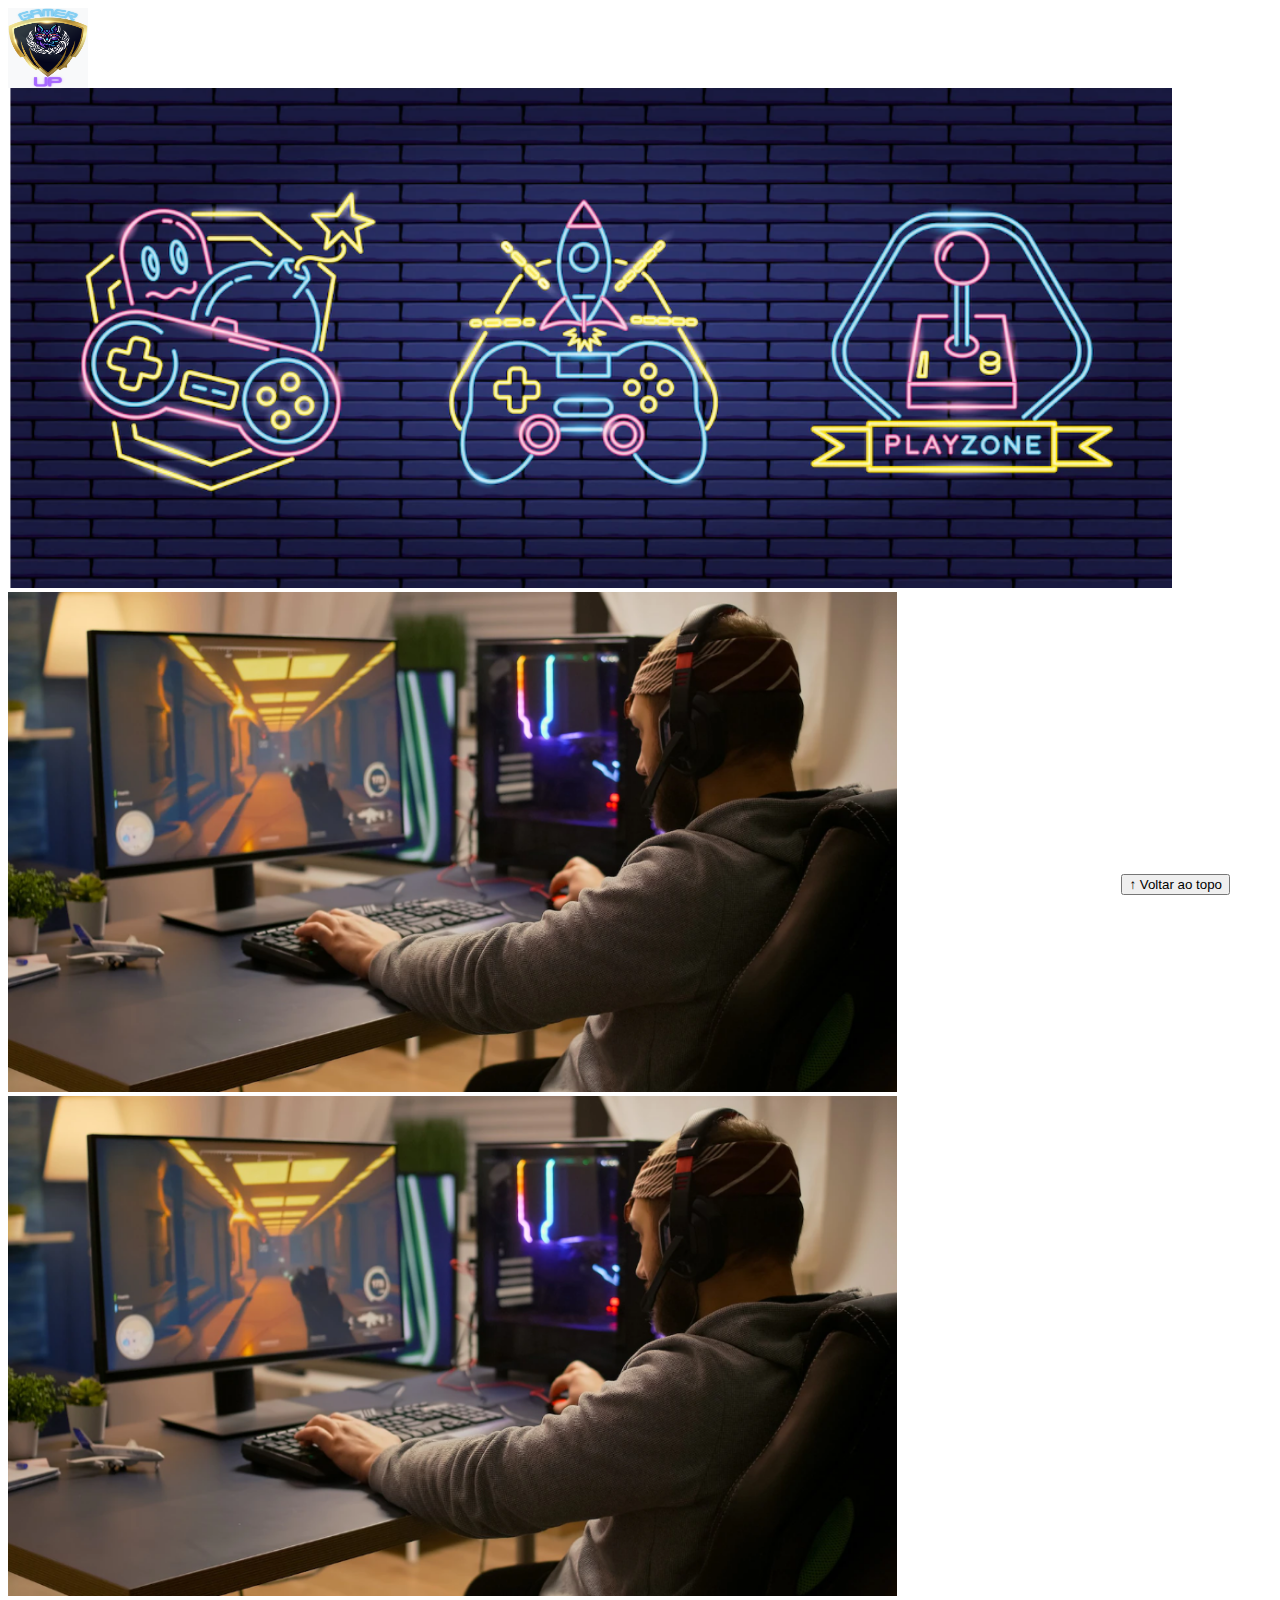
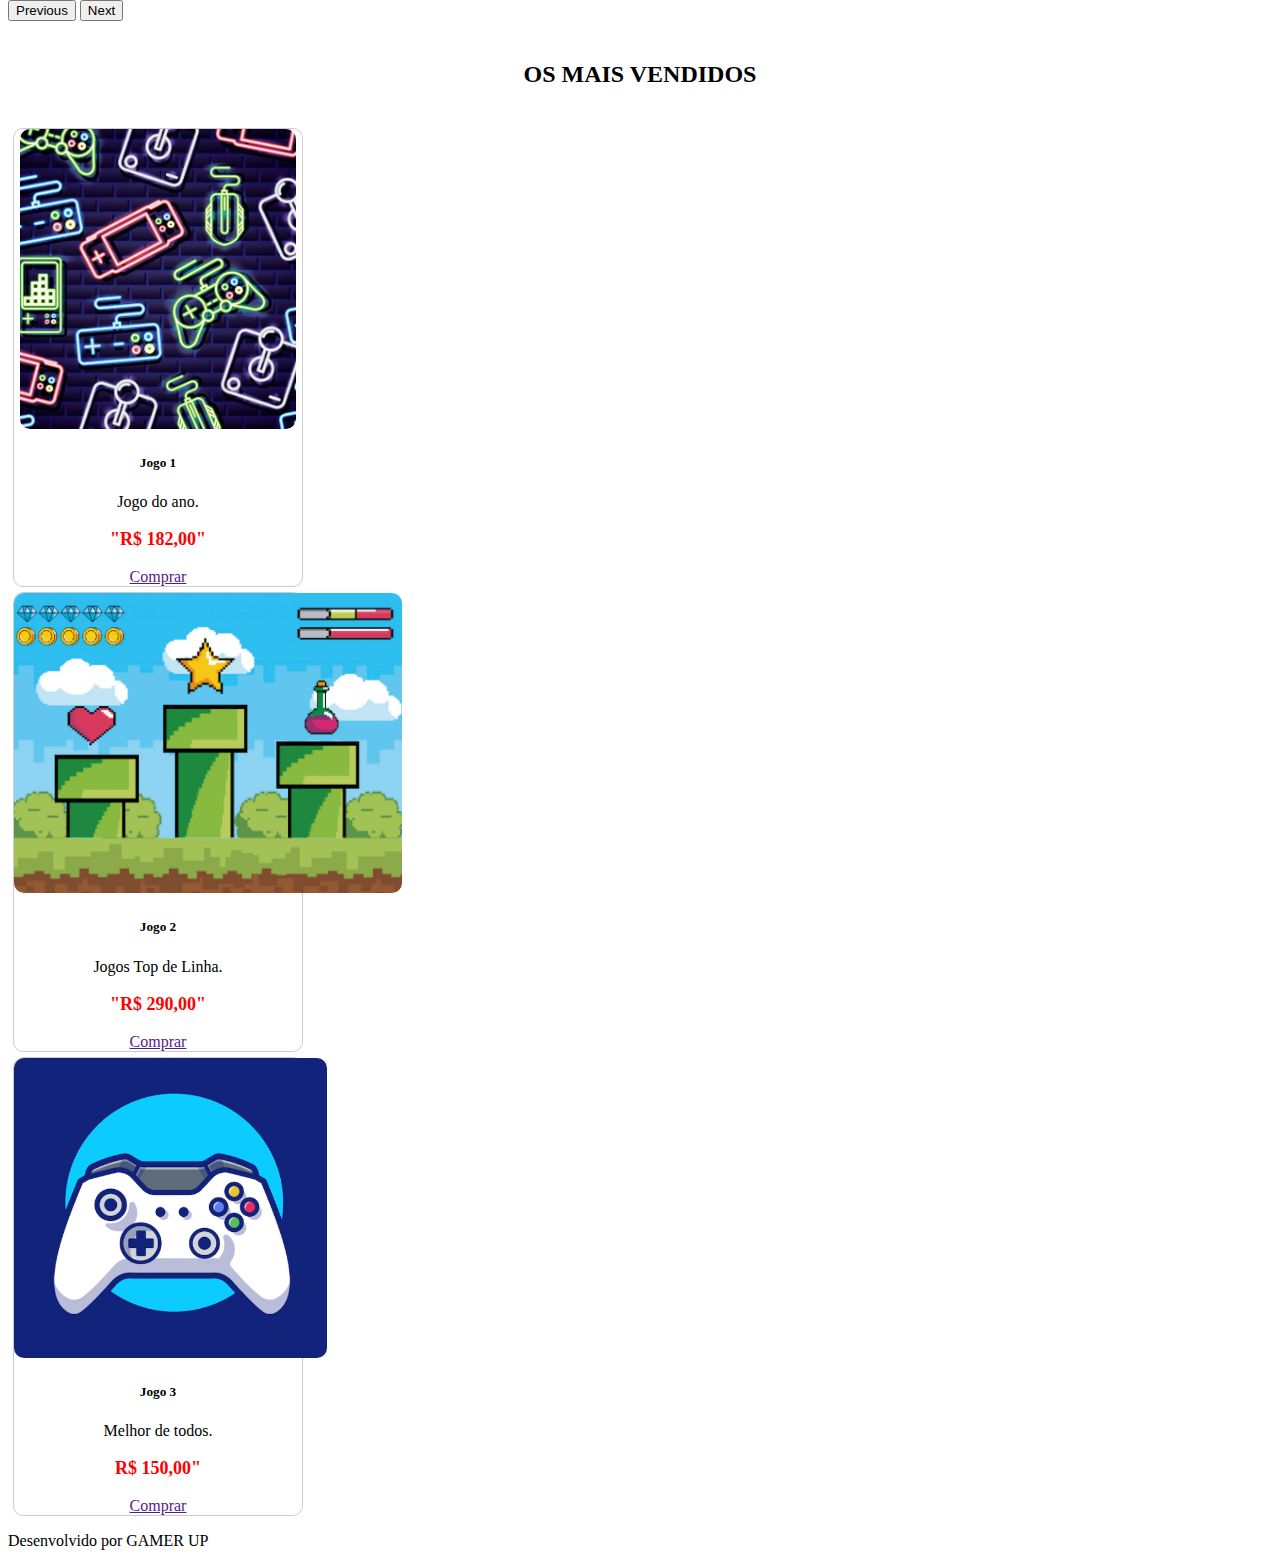
<file: index.html>
<!DOCTYPE html>
<html lang="pt-br">

<head>
  <meta charset="UTF-8">
  <meta http-equiv="X-UA-Compatible" content="IE=edge">
  <meta name="viewport" content="width=device-width, initial-scale=1.0">
  <title>GAMER UP</title>

  <link href="https://cdn.jsdelivr.net/npm/bootstrap@5.2.2/dist/css/bootstrap.min.css" rel="stylesheet"
    integrity="sha384-Zenh87qX5JnK2Jl0vWa8Ck2rdkQ2Bzep5IDxbcnCeuOxjzrPF/et3URy9Bv1WTRi" crossorigin="anonymous">

  <link rel="stylesheet" href="css/estilo.css">



</head>

<body>
  <header>
      <nav class="navbar navbar-expand-lg bg-body-tertiary">
          <div class="container-fluid">
               <div class="collapse navbar-collapse" id="navbarSupportedContent" href="index.html"><img src="img/logo2.png">
                  <ul class="navbar-nav me-auto mb-2 mb-lg-0">
                      <li class="nav-item">
                          <a class="nav-link active" aria-current="page" href="#">Promoções</a>
                      </li>
                      <li class="nav-item">
                          <a class="nav-link" href="#">Console</a>
                      </li>
                      <li class="nav-item">
                          <a class="nav-link" href="#">Jogos</a>
                      </li>
                      <li class="nav-item">
                          <a class="nav-link" href="#">Login</a>
                      </li>
                  </ul>
                  <form class="d-flex" role="search">
                      <input class="form-control me-2" type="search" placeholder="Search" aria-label="Search">
                      <button class="btn btn-outline-success" type="submit">Search</button>
                  </form>
              </div>
          </div>
      </nav>

  </header>

  <main>



    <section id="section-banners" class="container-fluid">

        <div id="carouselExample" class="carousel slide">
            <div class="carousel-inner">
                <div class="carousel-item active">
                    <img src="img/banner1.PNG" class="d-block w-100" alt="Venha comprar na nossa Loja">
                </div>
                <div class="carousel-item">
                    <img src="img/banner2.PNG" class="d-block w-100" alt="Promoção de produtos">
                </div>
                <div class="carousel-item">
                    <img src="img/banner2.PNG" class="d-block w-100" alt="Várias novidades de produtos">
                </div>
            </div>
            <button class="carousel-control-prev" type="button" data-bs-target="#carouselExample" data-bs-slide="prev">
                <span class="carousel-control-prev-icon" aria-hidden="true"></span>
                <span class="visually-hidden">Previous</span>
            </button>
            <button class="carousel-control-next" type="button" data-bs-target="#carouselExample" data-bs-slide="next">
                <span class="carousel-control-next-icon" aria-hidden="true"></span>
                <span class="visually-hidden">Next</span>
            </button>
        </div>
      

    </section>
    <section id="section-vendidos" class="container-fluid">

        <h2>OS MAIS VENDIDOS</h2>
        <div class="card-group">
            <div class="card" style="width: 18rem;">
                <img src="img/jogo1.PNG" class="card-img-top" alt="...">
                <div class="card-body">
                    <h5 class="card-title">Jogo 1</h5>
                    <p class="card-text">Jogo do ano.</p>
                    <p class="preco">"R$ 182,00"</p>
                    <a class="btn btn-primary" href="" role="button">Comprar</a>
                </div>
            </div>

            <div class="card" style="width: 18rem;">
                <img src="img/jogo2.PNG" class="card-img-top" alt="...">
                <div class="card-body">
                    <h5 class="card-title">Jogo 2</h5>
                    <p class="card-text">Jogos Top de Linha.</p>
                    <p class="preco">"R$ 290,00"</p>
                    <a class="btn btn-primary" href="" role="button">Comprar</a>
                </div>
            </div>

            <div class="card" style="width: 18rem;">
                <img src="img/jogo3.PNG" class="card-img-top" alt="...">
                <div class="card-body">
                    <h5 class="card-title">Jogo 3</h5>
                    <p class="card-text">Melhor de todos.</p>
                    <p class="preco">R$ 150,00"</p>
                    <a class="btn btn-primary" href="" role="button">Comprar</a>
                </div>
            </div>
        </div>
    </section>


  </main>

  <footer>
    <p> Desenvolvido por GAMER UP</p>
  </footer>

  <button id="voltar-topo" type="button" class="btn btn-outline-primary" onclick="topo()">&uarr; Voltar ao topo</button>

  <script src="js/script.js"></script>
  <script src="https://cdn.jsdelivr.net/npm/bootstrap@5.2.2/dist/js/bootstrap.bundle.min.js"
    integrity="sha384-OERcA2EqjJCMA+/3y+gxIOqMEjwtxJY7qPCqsdltbNJuaOe923+mo//f6V8Qbsw3"
    crossorigin="anonymous"></script>

</body>

</html>
</file>
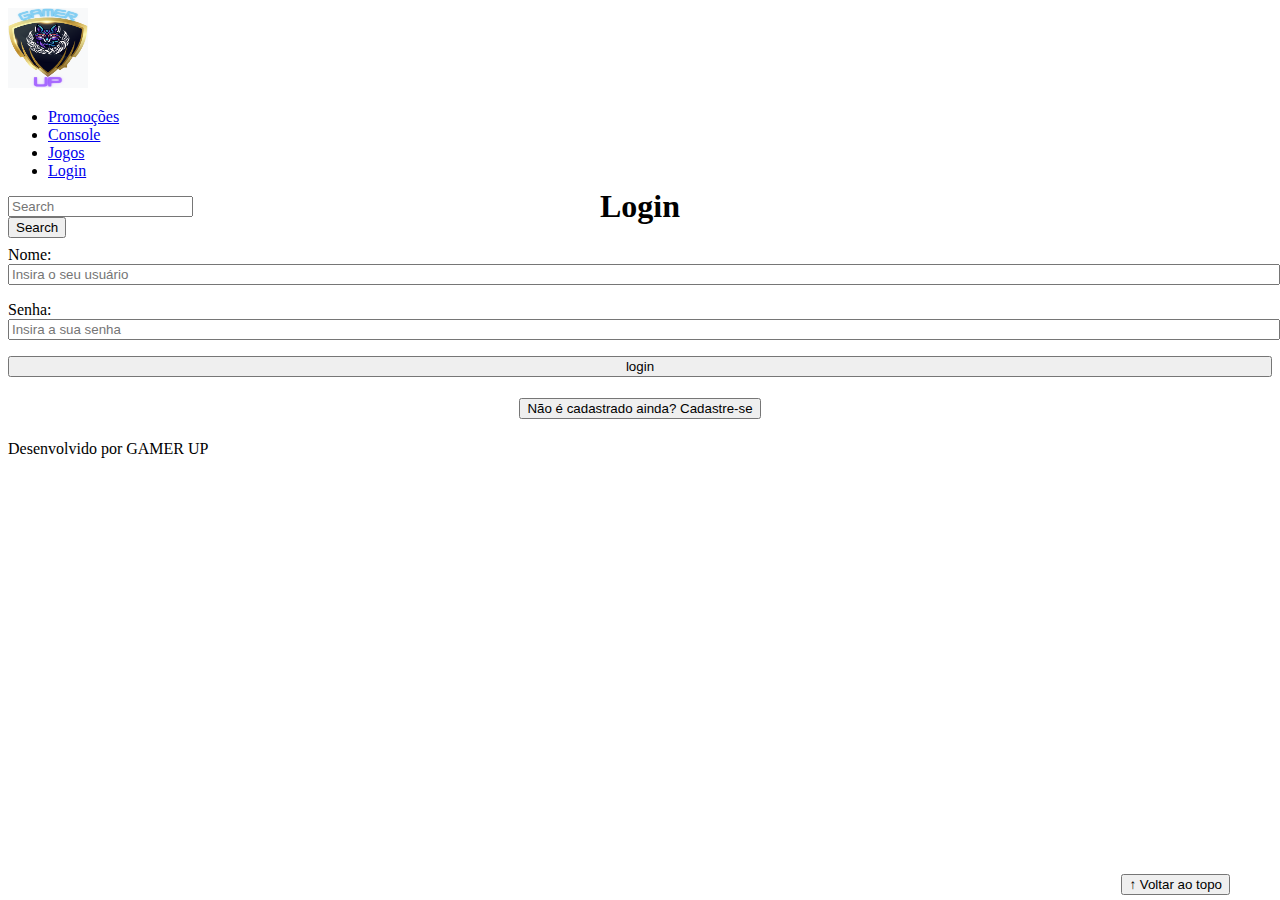
<file: login.html>
<!DOCTYPE html>
<html lang="pt-br">

<head>
    <meta charset="UTF-8">
    <meta http-equiv="X-UA-Compatible" content="IE=edge">
    <meta name="viewport" content="width=device-width, initial-scale=1.0">
    <title>GAMER UP - login</title>
    <link href="https://cdn.jsdelivr.net/npm/bootstrap@5.2.2/dist/css/bootstrap.min.css" rel="stylesheet"
        integrity="sha384-Zenh87qX5JnK2Jl0vWa8Ck2rdkQ2Bzep5IDxbcnCeuOxjzrPF/et3URy9Bv1WTRi" crossorigin="anonymous">
    <link rel="stylesheet" href="css/estilo.css">
</head>

<body>
    <header>
        <nav class="navbar navbar-expand-lg bg-body-tertiary">
            <div class="container-fluid">
                <div class="collapse navbar-collapse" id="navbarSupportedContent" href="index.html">
                    <img src="img/logo2.png">
                    <ul class="navbar-nav me-auto mb-2 mb-lg-0">
                        <li class="nav-item">
                            <a class="nav-link active" aria-current="page" href="#">Promoções</a>
                        </li>
                        <li class="nav-item">
                            <a class="nav-link" href="#">Console</a>
                        </li>
                        <li class="nav-item">
                            <a class="nav-link" href="#">Jogos</a>
                        </li>
                        <li class="nav-item">
                            <a class="nav-link" href="#">Login</a>
                        </li>
                    </ul>
                    <form class="d-flex" role="search">
                        <input class="form-control me-2" type="search" placeholder="Search" aria-label="Search">
                        <button class="btn btn-outline-success" type="submit">Search</button>
                    </form>
                </div>
            </div>
        </nav>   
    </header>

    <main>
        <section id="section-login">
            <h1>Login</h1>
            <div class="d-flex justify-content-center">
                <form method="post" action="" id="login">
                    <p>
                        <label for="usuario">Nome: </label>
                        <input id="usuario" name="usuario" required="required" type="text"
                            placeholder="Insira o seu usuário" class="form-control" />
                    </p>
                    <p>
                        <label for="senha">Senha: </label>
                        <input id="senha" name="senha" required="required" type="password"
                            placeholder="Insira a sua senha" class="form-control" />
                    </p>
                    <p>
                        <input type="button" value="login" class="btn btn-primary" id="bt-login" onclick="login()" />
                    </p>
                </form>
            </div>
        </section>

        <section id="section-cadastro">
            <div id="botao-cadastrar">
                <button type="button" class="btn btn-info">Não é cadastrado ainda? Cadastre-se</button>
            </div>
            <div id="form-cadastrar">

                <h1>Criar minha conta</h1>
                <p>Informe os seus dados abaixo para criar sua conta.</p>

                <div class="d-flex justify-content-center">
                    <form method="post" action="" id="login">
                        <p>
                            <label for="usuario">Usuário: </label>
                            <input id="usuario" name="usuario" required="required" type="text"
                                placeholder="ex. nome de usuário" class="form-control" />
                        </p>
                        <p>
                            <label for="email">E-mail: </label>
                            <input id="email" name="email" required="required" type="email"
                                placeholder="seu@email.com.br" class="form-control" />
                        </p>
                        <p>
                            <label for="senha">Senha: </label>
                            <input id="senha" name="senha" required="required" type="password"
                                placeholder="mínimo de 6 caracteres" class="form-control" />
                        </p>
                        <p>
                            <input type="button" value="Cadastrar" class="btn btn-primary" id="bt-cadastrar"
                                onclick="cadastro()" />
                        </p>
                    </form>
                </div>

            </div>
        </section>

    </main>



    <footer>
        <p> Desenvolvido por GAMER UP</p>
    </footer>

    <button id="voltar-topo" type="button" class="btn btn-outline-primary">&uarr; Voltar ao topo</button>

    <script src="https://cdn.jsdelivr.net/npm/bootstrap@5.2.2/dist/js/bootstrap.bundle.min.js"
        integrity="sha384-OERcA2EqjJCMA+/3y+gxIOqMEjwtxJY7qPCqsdltbNJuaOe923+mo//f6V8Qbsw3"
        crossorigin="anonymous"></script>
    <script src="js/script.js"></script>

    <script src="https://code.jquery.com/jquery-3.6.1.js"
        integrity="sha256-3zlB5s2uwoUzrXK3BT7AX3FyvojsraNFxCc2vC/7pNI=" crossorigin="anonymous"></script>
    <script type="text/javascript" src="js/jquery-script.js"></script>

</body>

</html>
</file>
<file: css/estilo.css>
/*cabeçalho*/


/*Conteudo principal*/


/*banner*/

/*Produtos vendidos*/
/*Rodapé*/

/*Botão Voltar topo*/

/* página de login  */


/* Formulário de cadastro*/

header img {
    height: 80px;
    width: 80px;
}

.navbar-collapse {
    background-color: #f8f9fa; /* Altere para a cor desejada */
    height: 80px;
    width: 80px;
}

#section-banners img {
    height: 500px;
}

#section-vendidos {
    text-align: center;
}

    #section-vendidos h2 {
        font-weight: bold;
        padding: 20px;
    }

    #section-vendidos img {
        height: 300px;
        border-radius: 10px;
    }

    #section-vendidos .card {
        margin: 5px;
        border: 1px solid #ccc;
        border-radius: 10px;
    }

    #section-vendidos .preco {
        color: red;
        font-size: 18px;
        font-weight: bold;
    }

#voltar-topo {
    position: fixed;
    bottom: 5px;
    right: 50px;
}
#section-login {
    margin-top: 100px;
}

    #section-login h1 {
        text-align: center;
    }

    #section-login input {
        width: 100%;
    }

#section-cadastro {
    padding: 5px;
    text-align: center;
    background-color: #fff;
}

#form-cadastrar {
    padding: 50px;
    display: none;
}
</file>
